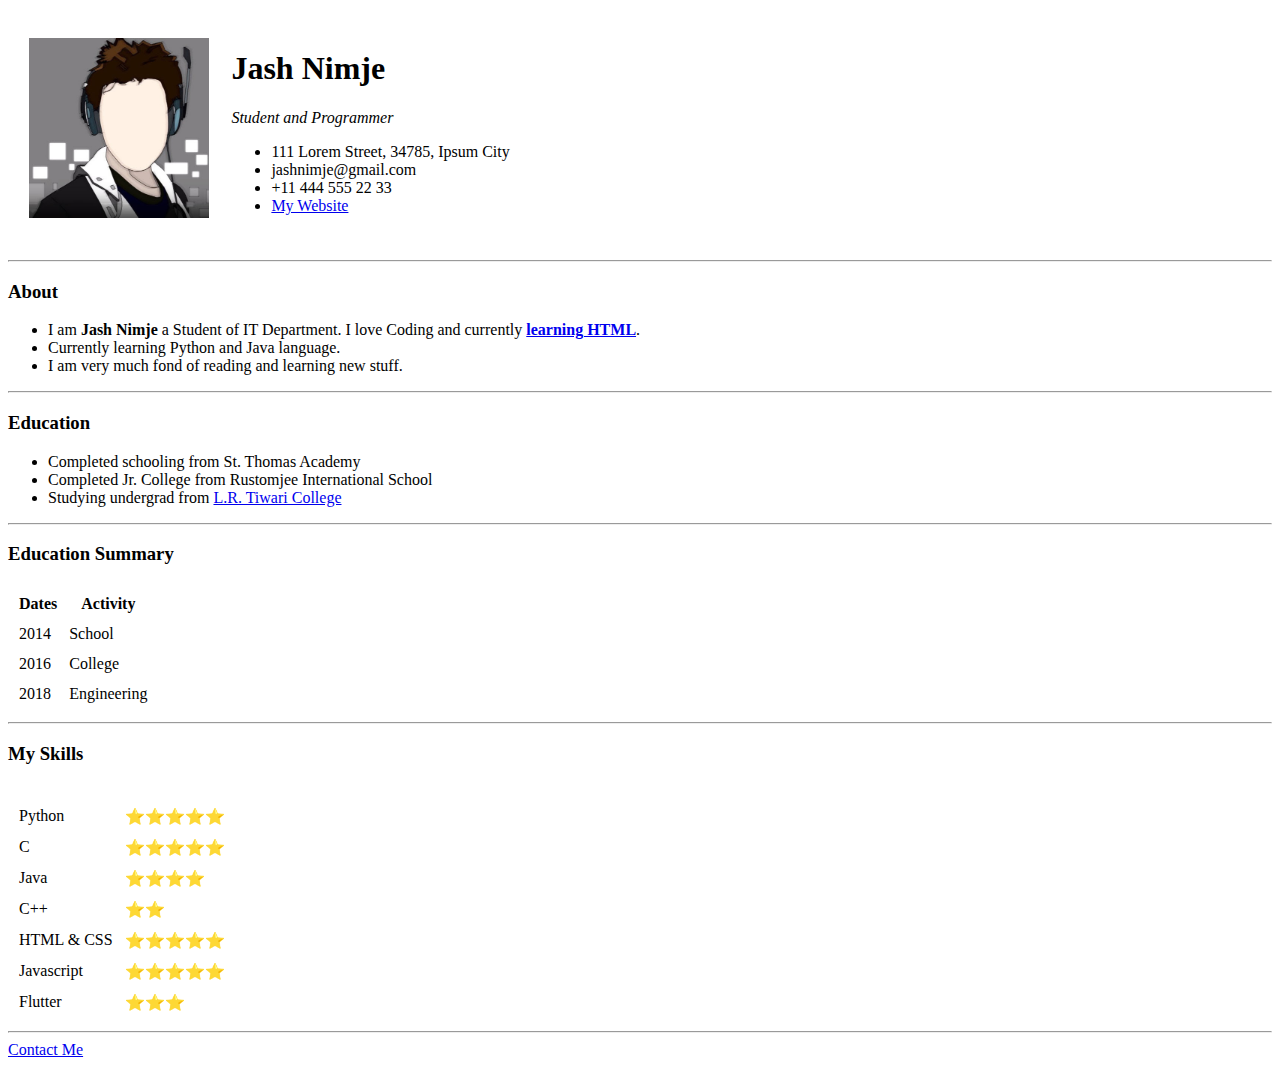
<file: index.html>
<!DOCTYPE html>
<html lang="en" dir="ltr">
  <head>
    <meta charset="utf-8" />
    <title>Jash's Blog</title>
  </head>

  <body>
    <div class="profile">
      <table cellspacing="20">
        <tr>
          <td>
            <img
              src="images/jash.jpg"
              height="180px"
              alt="Jash's Profile Picture"
            />
          </td>
          <td>
            <h1>Jash Nimje</h1>
            <p><em>Student and Programmer</em></p>
            <ul>
              <li class="ad">111 Lorem Street, 34785, Ipsum City</li>
              <li class="mail">jashnimje@gmail.com</li>
              <li class="tel">+11 444 555 22 33</li>
              <li class="web">
                <a href="https://www.jashnimje.me/My_Website/">My Website</a>
              </li>
            </ul>
          </td>
        </tr>
      </table>
    </div>

    <hr />

    <div>
      <h3>About</h3>
      <ul>
        <li>
          I am <strong>Jash Nimje</strong> a Student of IT Department. I love
          Coding and currently
          <strong
            ><a href="https://developer.mozilla.org/en-US/docs/Web/HTML"
              >learning HTML</a
            ></strong
          >.
        </li>
        <li>
          Currently learning Python and Java language.
        </li>
        <li>
          I am very much fond of reading and learning new stuff.
        </li>
      </ul>
    </div>

    <hr />

    <div class="education">
      <h3>Education</h3>
      <ul>
        <li>Completed schooling from St. Thomas Academy</li>
        <li>Completed Jr. College from Rustomjee International School</li>
        <li>
          Studying undergrad from
          <a href="https://www.slrtce.in/">L.R. Tiwari College</a>
        </li>
      </ul>
    </div>

    <hr />

    <div class="summary">
      <h3>Education Summary</h3>
      <table cellspacing="10">
        <thead>
          <th>Dates</th>
          <th>Activity</th>
        </thead>
        <tbody>
          <tr>
            <td>2014</td>
            <td>School</td>
          </tr>
          <tr>
            <td>2016</td>
            <td>College</td>
          </tr>
          <tr>
            <td>2018</td>
            <td>Engineering</td>
          </tr>
        </tbody>
      </table>
    </div>

    <hr />

    <div class="skills">
      <h3>My Skills</h3>
      <table cellspacing="10 ">
        <tr>
          <td></td>
        </tr>
        <tr>
          <td>Python</td>
          <td>⭐⭐⭐⭐⭐</td>
        </tr>
        <tr>
          <td>C</td>
          <td>⭐⭐⭐⭐⭐</td>
        </tr>
        <tr>
          <td>Java</td>
          <td>⭐⭐⭐⭐</td>
        </tr>
        <tr>
          <td>C++</td>
          <td>⭐⭐</td>
        </tr>
        <tr>
          <td>HTML & CSS</td>
          <td>⭐⭐⭐⭐⭐</td>
        </tr>
        <tr>
          <td>Javascript</td>
          <td>⭐⭐⭐⭐⭐</td>
        </tr>
        <tr>
          <td>Flutter</td>
          <td>⭐⭐⭐</td>
        </tr>
      </table>
    </div>

    <hr />

    <div class="btn">
      <a href="contact.html">Contact Me</a>
    </div>
  </body>
</html>
</file>
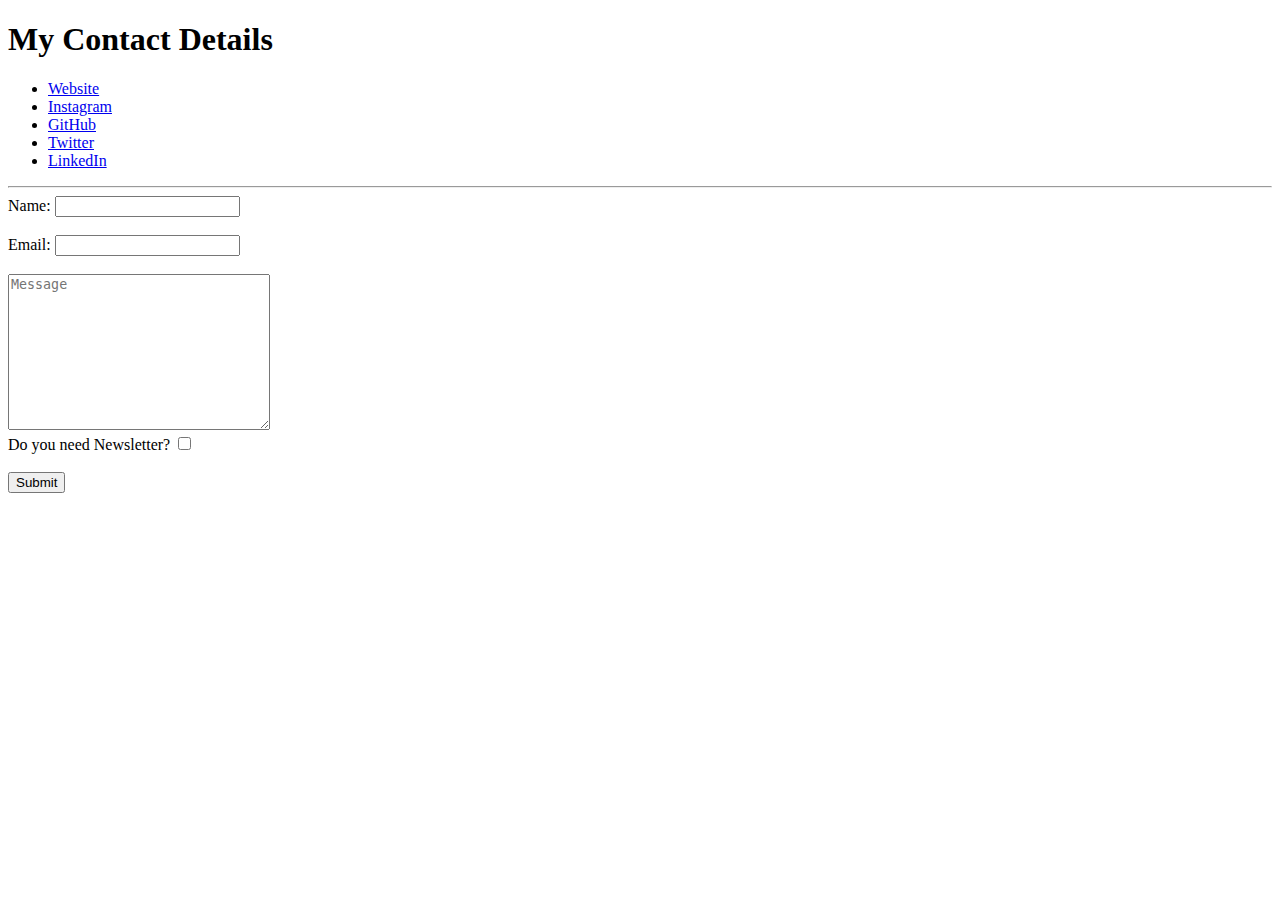
<file: contact.html>
<!DOCTYPE html>
<html lang="en" dir="ltr">

<head>
  <meta charset="utf-8">
  <title>Contact Me</title>
</head>

<body>
  <h1>My Contact Details</h1>
  <ul>
    <li><a href="https://jashnimje.wordpress.com/" target="_blank">Website</a></li>
    <li><a href="https://www.instagram.com/jashnimje/" target="_blank">Instagram</a></li>
    <li><a href="https://github.com/jashnimje" target="_blank">GitHub</a></li>
    <li><a href="https://twitter.com/jashnimje" target="_blank">Twitter</a></li>
    <li><a href="https://www.linkedin.com/in/jashnimje" target="_blank">LinkedIn</a></li>
  </ul>
  <hr>
  <form action="mailto:jashnimje@gmail.com" method="post" enctype="text/plain">
    <label>Name:</label>
    <input type="text" name="Name" value="" required> <br> <br>
    <label>Email:</label>
    <input type="email" name="Email" value="" required> <br> <br>
    <textarea name="Your Message" rows="10" cols="30" placeholder="Message"></textarea> <br>
    <label> Do you need Newsletter? </label>
    <input type="checkbox" name="" value=""> <br> <br>
    <input type="submit" name="">
  </form>

</body>

</html>
</file>
